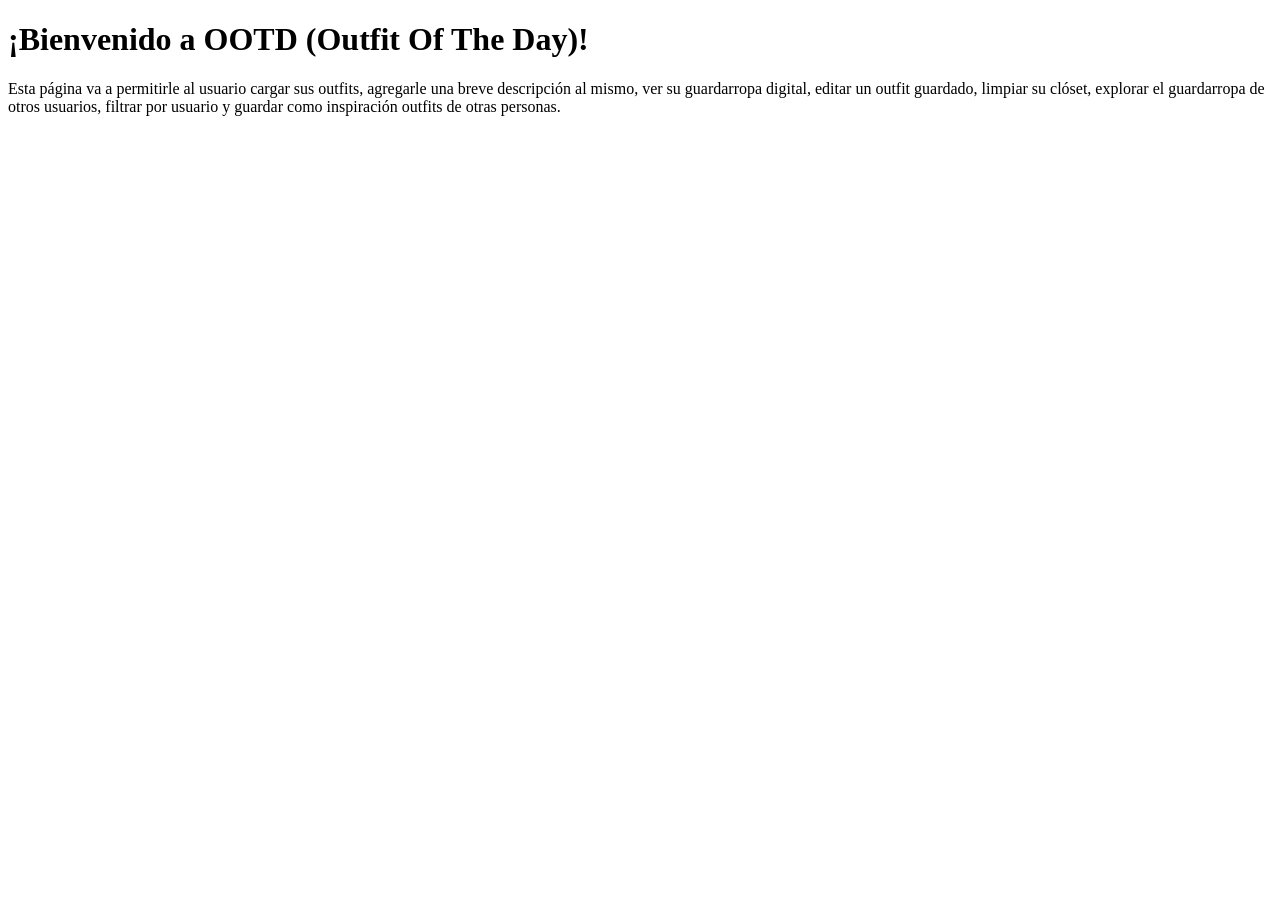
<file: trabajo-visual5/trabajo-web/static/index.html>
<!DOCTYPE html>
<html lang="es">
  <head>
    <meta charset="UTF-8">
    <title>OOTD 🛍️</title>
  </head>
  <body>
      <h1>¡Bienvenido a OOTD (Outfit Of The Day)!</h1>
      <p>Esta página va a permitirle al usuario cargar sus outfits, agregarle una breve descripción al mismo, ver su guardarropa digital, editar un outfit guardado, limpiar su clóset, explorar el guardarropa de otros usuarios, filtrar por usuario y guardar como inspiración outfits de otras personas.</p>
  </body>
</html>
</file>
